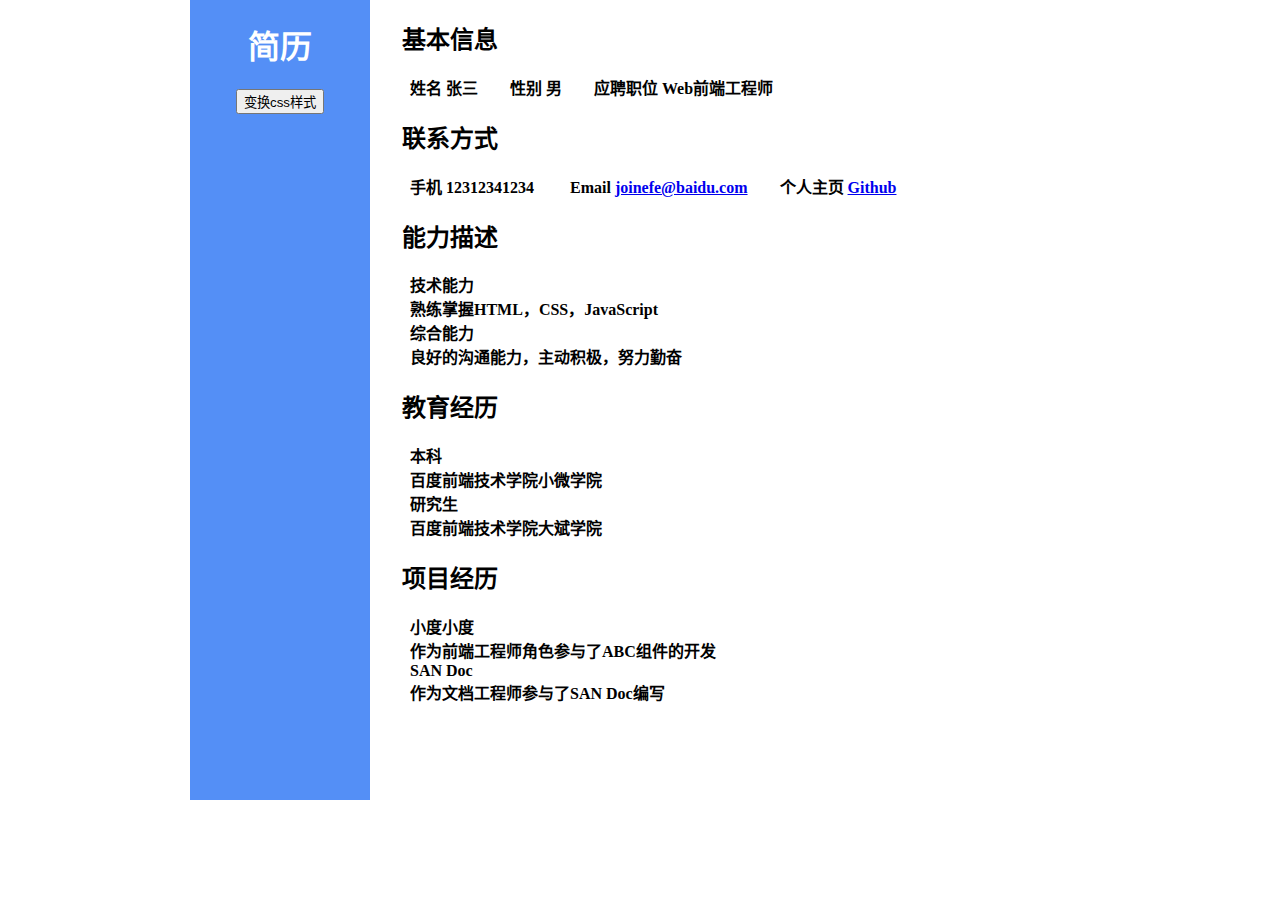
<file: homework5-6/resume.html>
<!DOCTYPE html>

<html lang="zh-CN">
    <head>
        <meta charset="utf-8">
        <meta http-equiv="X-UA-Compatible" content="IE=Edge">
        <title>resume demo1</title>
        <link href="css/style_2.css" rel="stylesheet" type="text/css" id="css">
    </head>
    <body>
        <div class="left">
            <h1>简历</h1>
            <button onclick="changeStyle()">变换css样式</button>
        </div>
        <div class="right">
        	<div>
            <h2>基本信息</h2>
            <ul>
            <li><strong>姓名 </strong>张三<strong>&emsp;&emsp;性别 </strong>男<strong>&emsp;&emsp;应聘职位</strong> Web前端工程师</li>
        	</ul>
            </div>
            <div>
            <h2>联系方式</h2>
            <ul>
            <li><strong>手机</strong>  12312341234&emsp;&emsp; <strong>Email </strong><a href="#email">  joinefe@baidu.com</a><strong>&emsp;&emsp;个人主页 </strong><a href="#">Github</a>
            </li>
            </ul>
            </div>
            <div>
            <h2>能力描述</h2>
                <ul>
                    <li><strong>技术能力</strong><span>熟练掌握HTML，CSS，JavaScript</span></li>
                    <li><strong>综合能力</strong><span>良好的沟通能力，主动积极，努力勤奋</span></li>
                </ul>
            </div>
            <div>
            <h2>教育经历</h2>
                <ul>
                    <li><strong>本科</strong><span>百度前端技术学院小微学院</span></li>
                    <li><strong>研究生</strong><span>百度前端技术学院大斌学院</span></li>
                </ul>
            </div>
            <div>
            <h2>项目经历</h2>
            <ul>
                <li><strong>小度小度</strong><span>作为前端工程师角色参与了ABC组件的开发</span></li>
                <li><strong>SAN Doc</strong><span>作为文档工程师参与了SAN Doc编写</span></li>
            </ul>
            </div>
        </div>
<script type="text/javascript">
function changeStyle() {
   var obj = document.getElementById("css");
   if(obj.getAttribute("href")=='css/style_3.css'){
    obj.setAttribute("href","css/style_2.css");
   }else if(obj.getAttribute("href")=='css/style_2.css'){
      obj.setAttribute("href","css/style_1.css");
   }
   else{
    obj.setAttribute("href","css/style_3.css");
   }
}
</script>
    </body>
</html>
</file>
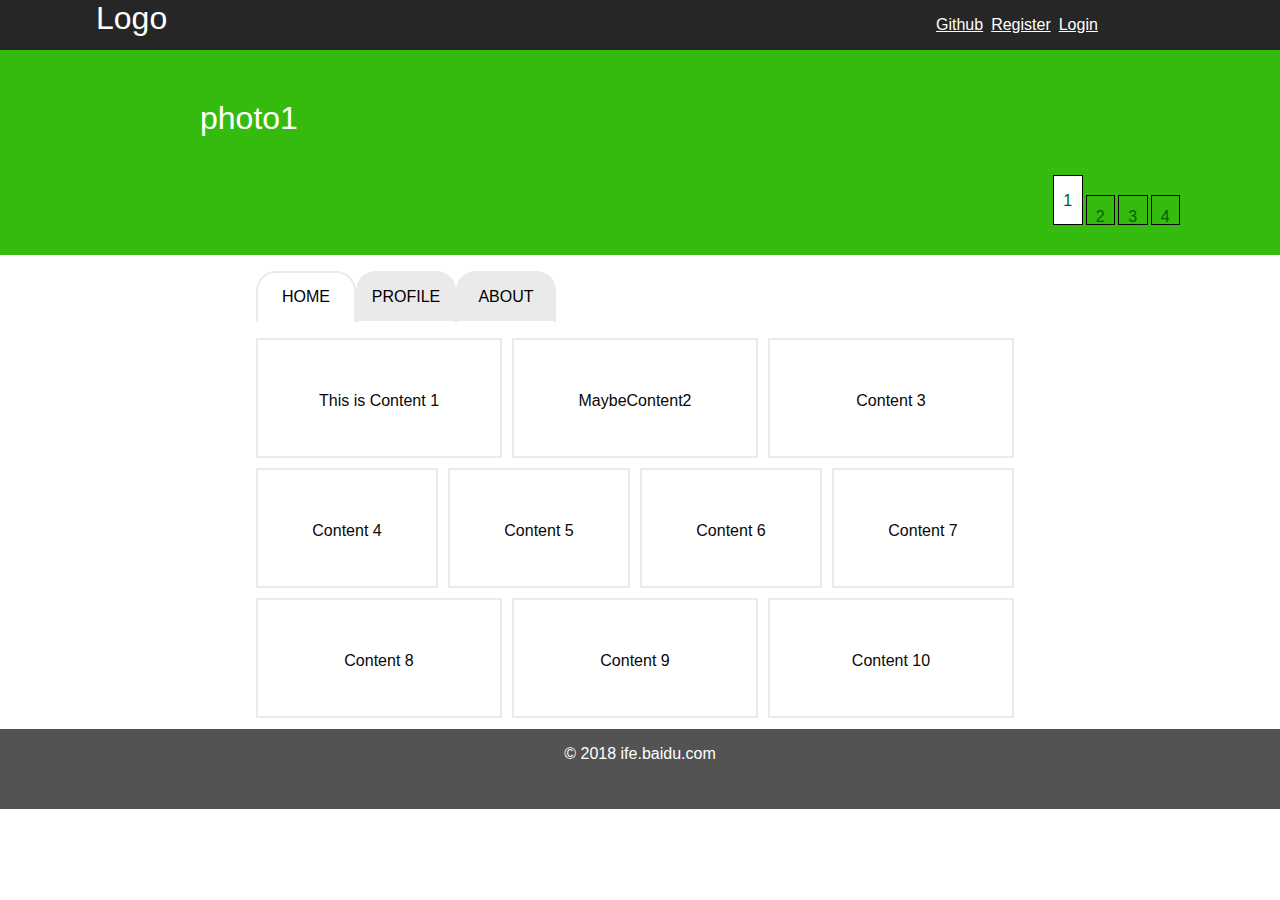
<file: homework7-8/flex-demo.html>
<!DOCTYPE html>
<html>
    <head>
        <meta charset="utf-8">
        <title>Tabbed info box</title>
        <link rel="stylesheet" type="text/css" href="styles/test.css" >
    </head>
    <body>
        <nav>
            <span>Logo</span>
            <ul>
              <li><a href="#">Github</a> </li>
              <li><a href="#">Register</a> </li>
              <li><a href="#">Login</a> </li>
            </ul>
        </nav>
        <!-- <div class="photo"></div> -->
        <section class="banner">
        <div class="panels1">
            <div class="active-panel1">
                <p>photo1</p>
            </div>
            <div>
                <p>photo2</p>
            </div>
            <div>
                <p>photo3</p>
            </div>
            <div>
                <p>photo4</p>
            </div>
        </div>
        <div class="tabs">
            <div class="active-tab">
                <p>1</p>
            </div>
            <div class="tab">
                <p>2</p>
            </div>
            <div class="tab">
                <p>3</p>
            </div>
            <div class="tab">
                <p>4</p>
            </div>
        </div>
    </section>
    <div class="card">
        <div class="info-box">
            <ul calss='header'>
              <li><a href="#" class="active">HOME</a></li>
              <li><a href="#">PROFILE</a></li>
              <li><a href="#">ABOUT</a></li>
            </ul>
        </div>
    </div>
        <div class="panels">
            <section class="active-panel">
                <div>
                    <article>
                        <p>This is Content 1</p>
                    </article>

                    <article>
                        <p>MaybeContent2</p>
                    </article>

                    <article>
                        <p>Content 3</p>
                    </article>
                </div>
                   
                <div>
                    <article>
                        <p>Content 4</p>
                    </article>

                    <article>
                        <p>Content 5</p>
                    </article>

                    <article>
                        <p>Content 6</p>
                    </article>

                    <article>
                        <p>Content 7</p>
                    </article>
                </div>   
                <div >
                    <article>
                       <p>Content 8</p>
                    </article>

                    <article>
                       <p>Content 9</p>
                    </article>

                    <article>
                       <p>Content 10</p>
                    </article>
                </div>    
            </section>
            <section></section>
            <section></section>
      </div>
<script type="text/javascript" src="script/test.js"></script>
<footer>
<p>© 2018 ife.baidu.com</p>
</footer>
</body>
</html>
</file>
<file: homework5-6/css/style_2.css>
body {
	width: 100%;
    max-width: 900px;
    margin: 0 auto;
}
.left{
	text-align: center;
	color: white;
	float: left;
 	width: 20%;
 	height: 800px;
 	background: rgb(84,143,246);
}

* {
    box-sizing: border-box;

}

.right{
	float: right;
  	width: 80%;
  	background: white;
  	height: 800px;
    text-indent: 2em;
  	
}
ul{
    list-style-type:none;
}

li{
	margin-left: -2em;
	font-weight: bold;
}
li+p{
	margin-left: -2em;
	margin-top: -1px;
}

span{
    word-break:normal; 
    width:auto; 
    display:block; 
    white-space:pre-wrap;
    word-wrap : break-word ;
    overflow: hidden ;
}
</file>
<file: homework7-8/styles/test.css>
html {
   font-family: sans-serif;
}

* {
    box-sizing: border-box;
}

body {
    margin: 0;
}

nav{
    height: 55px;
    background: rgb(38,38,38);
    height: 50px;
    flex: 100%;
    display: flex;
    color: white;
    
}

nav {
    height: 50px;
    flex: 100%;
    display: flex;
}

nav ul{
    padding-left: 10%;
    list-style-type: none;
    flex: 1;
    display: flex;
}

nav li {
    text-align: center;
    list-style:none;
    margin-left: 0.5em;
}

nav span{
    flex:2;
    color: white;
    font-size: 2em;
    padding-left: 3em;
}

nav a, nav span {
    color: white;

}




.banner{
    height: 205px;
    background: rgb(53,187,13);
    position: relative;
}
.panels1{
    height: 100%;
    width: 100%;
}

.tabs{
    display: flex;
    position: absolute;
    right: 100px;
    bottom: 30px;
    z-index: 1;
    height: 50px;
    width: 130px;
}
.tabs div{
    width: 30px;
    height: 30px;
    box-sizing: border-box;
    border: black 1px solid;
    position: relative;
    margin-top: 20px;
    margin-left: 3px;
    text-align: center;
}

.tabs div p{
    color: darkgreen;
}

div.tab p{
     line-height: 10px;
}

.panels1 div{
    height: 100%;
    width: 100%;
    position: absolute;
    top: 0;
    left: 0;
    color: white;
    background-color: rgb(53,187,13);
}

.panels1 p{
    font-size: 2em;
    margin-left: 200px;
    margin-top: 50px;
}
.tabs .active-tab{
    margin-top: 0;
    height: 50px;
    width: 30px;
    background-color: white;
}

.active-panel1{
    z-index: 1;
}


.info-box {
    width: 60%;
    margin: 0 auto;
}


.info-box ul {
    padding-left: 0;
    margin-top: 10px;
}

.info-box li {
    float: left;
    list-style-type: none;
    width: 100px;

}


.header{
    border-style: solid;
    border-width: 2px;
    border-color: rgb(234,234,234);
    border-bottom-color: #fff;
    width: 1000px;
}

.info-box li a {
    display: inline-block;
    text-decoration: none;
    width: 100%;
    line-height: 3;
    background-color: rgb(234,234,234);
    color: black;
    text-align: center;
    border-top-left-radius:20px;
    border-top-right-radius:20px;
    border:2px rgb(234,234,234) solid;
    border-bottom-color: #fff;
}

.info-box li a:focus, .info-box li a:hover,.info-box li a:visited {
    background-color: rgb(234,234,234);
}

.info-box li a.active {
    background-color: #fff;

}

.panels {
    background-color: #fff;
    color: #080808;
    position: relative;
    width: 60%;
    top: 10px;
    text-align: center;
    display: flex;
    flex-direction: column;
    margin: 0 auto;
}

.active-panel {
    z-index: 1;
}

/*.photo{
    height: 205px;
    background: rgb(53,187,13);
}*/

footer{
    height: 80px;
    background: rgb(83,83,83);
    text-align: center;
    color: white;
}

.active-panel{
    display: flex;
    flex-direction: column;
 
}

.active-panel div{
    display: flex;
    flex: 1;
    flex-direction: row;
    margin: 0;
    padding: 0;
}

.active-panel div article{
    margin: 5px;
    margin-left: 0;
    margin-right: 10px;
    border: 2px rgb(234,234,234) solid;
    height: 120px;
    flex: 200px;
    line-height: 90px;
}


footer p{
    clear: both;
    position: relative;
    top:1em;
}
</file>
